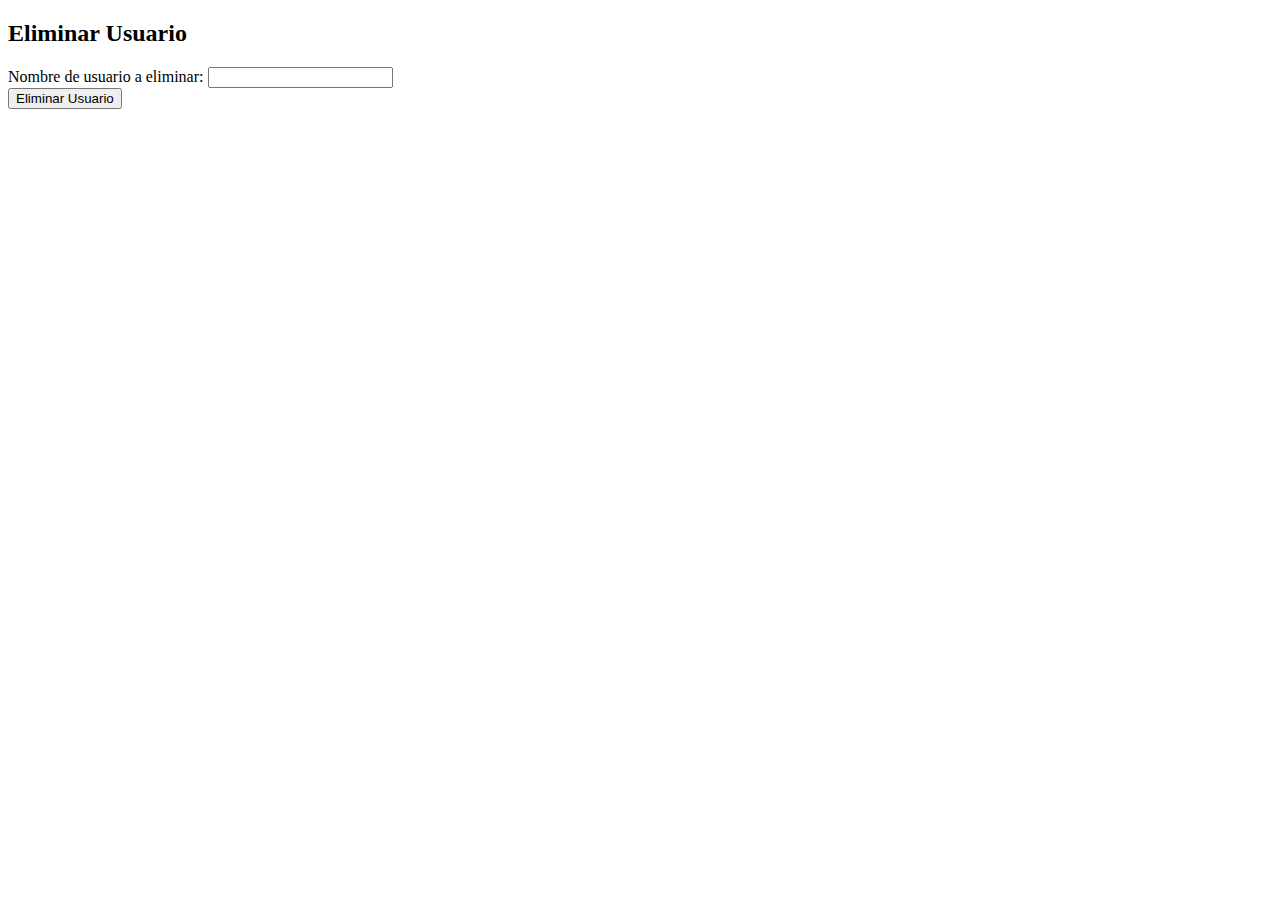
<file: eliminar_usuario.html>
<!DOCTYPE html>
<html>
<head>
    <title>Eliminar Usuario</title>
</head>
<body>
    <h2>Eliminar Usuario</h2>
    <form action="eliminar_usuario.php" method="post">
        <label for="username">Nombre de usuario a eliminar:</label>
        <input type="text" name="username" id="username" required><br>
        <input type="submit" value="Eliminar Usuario">
    </form>
</body>
</html>
</file>
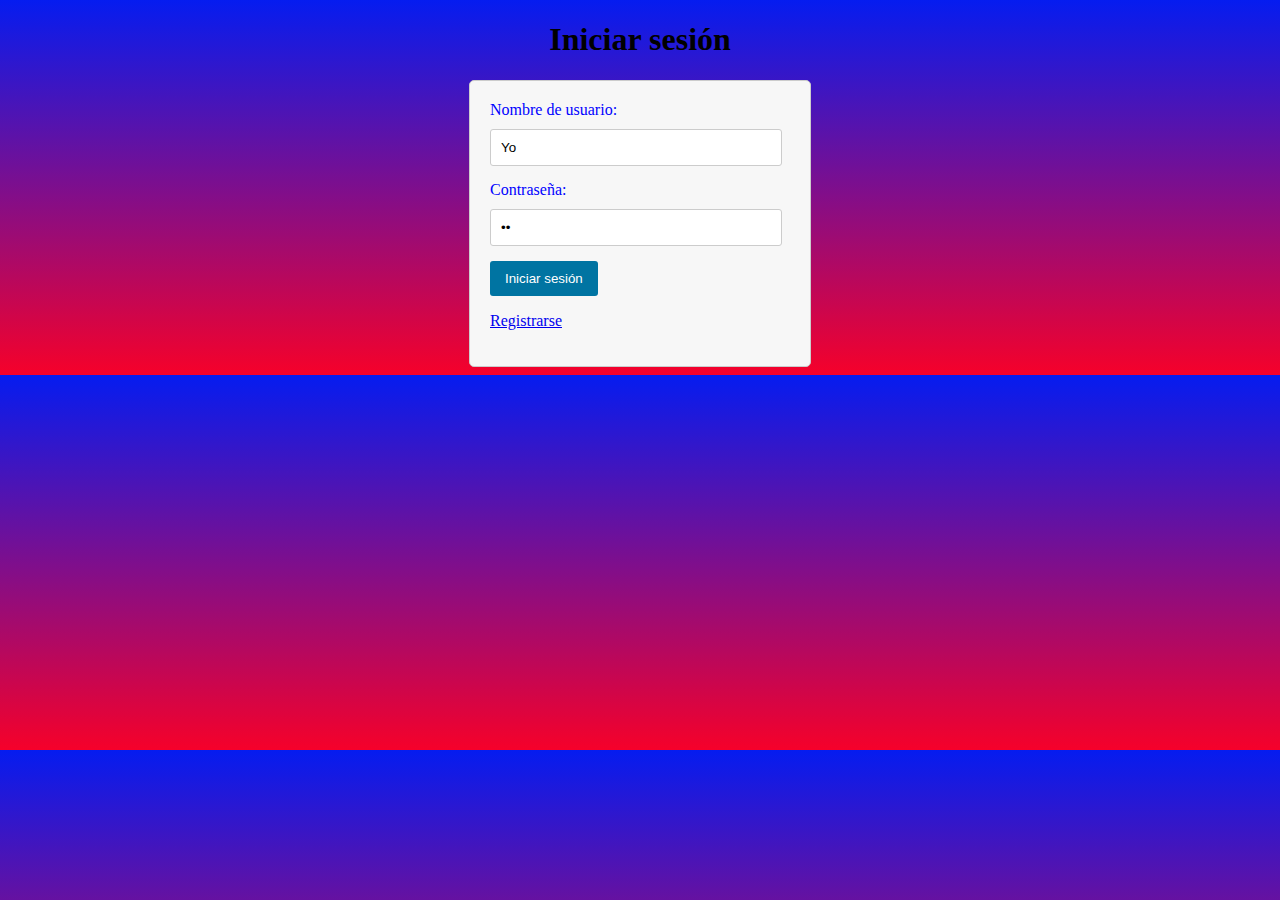
<file: login.html>
<!DOCTYPE html>
<html lang="es">
<head>
	<meta charset="UTF-8">
	<meta name="viewport" content="width=device-width, initial-scale=1.0">
	<link type="text/css" rel="stylesheet" href="tienda.css" >
	<title>Login</title>
</head>
<body>
	<h1>Iniciar sesión</h1>
	<form action="login.php" method="post">
        <label for="username">Nombre de usuario:</label>
        <input type="text" name="username" id="username" value="Yo" required><br>
        <label for="password">Contraseña:</label>
        <input type="password" name="password" id="password" value=".." required><br>
        <input type="submit" value="Iniciar sesión">
		
<p><a href="registro_user.html">Registrarse</a></p>
	</form>
	
</body>
</html>
</file>
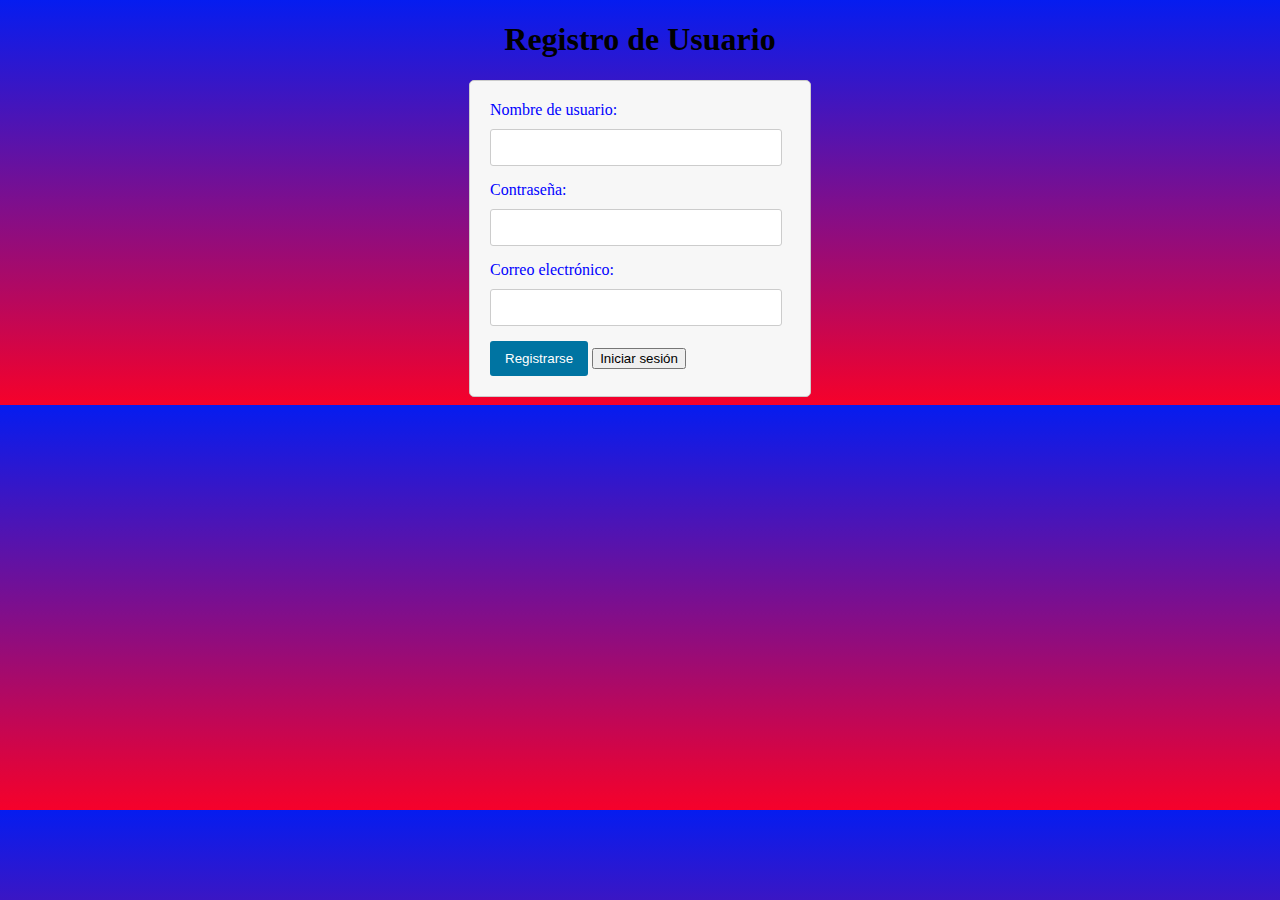
<file: registro_user.html>
<!DOCTYPE html>
<html>
  <html lang="es">
    <head>
      <meta charset="UTF-8" />
      <meta name="viewport" content="width=device-width, initial-scale=1.0" />
      <link type="text/css" rel="stylesheet" href="tienda.css" >
	
      <title>Registro de Usuario</title>
    </head>
    <body>
      <h1>Registro de Usuario</h1>
      <form action="registro_user.php" method="post">
        <label for="username">Nombre de usuario:</label>
        <input type="text" name="username" id="username" required /><br />

        <label for="password">Contraseña:</label>
        <input type="password" name="password" id="password" required /><br />

        <label for="email">Correo electrónico:</label>
        <input type="email" name="email" id="email" required /><br />

        <input type="submit" value="Registrarse" />
        <input type="button" value="Iniciar sesión" onclick="">
      </form>
    </body>
  </html>
</html>
</file>
<file: tienda.css>
/* Estilos para h1*/
h1{ text-align: center;}

/* Estilos para el formulario */
form {
    width: 300px;
    margin: 0 auto;
    padding: 20px;
    border: 1px solid #ccc;
    border-radius: 5px;
    background-color: #f7f7f7;
    color:blue;
}
body{
    background: linear-gradient(rgb(5, 28, 240), rgb(246, 1, 42));
  }
  
/* Estilos para etiquetas de formulario */
label {
    display: block;
    margin-bottom: 10px;
}

/* Estilos para campos de entrada de formulario */
input[type="text"],
input[type="password"],
input[type="email"] {
    width: 90%;
    padding: 10px;
    margin-bottom: 15px;
    border: 1px solid #ccc;
    border-radius: 3px;
}

/* Estilos para el botón de envío */
input[type="submit"] {
    background-color: #0074a2;
    color: #fff;
    padding: 10px 15px;
    border: none;
    border-radius: 3px;
    cursor: pointer;
}

input[type="submit"]:hover {
    background-color: #005688;
}
</file>
